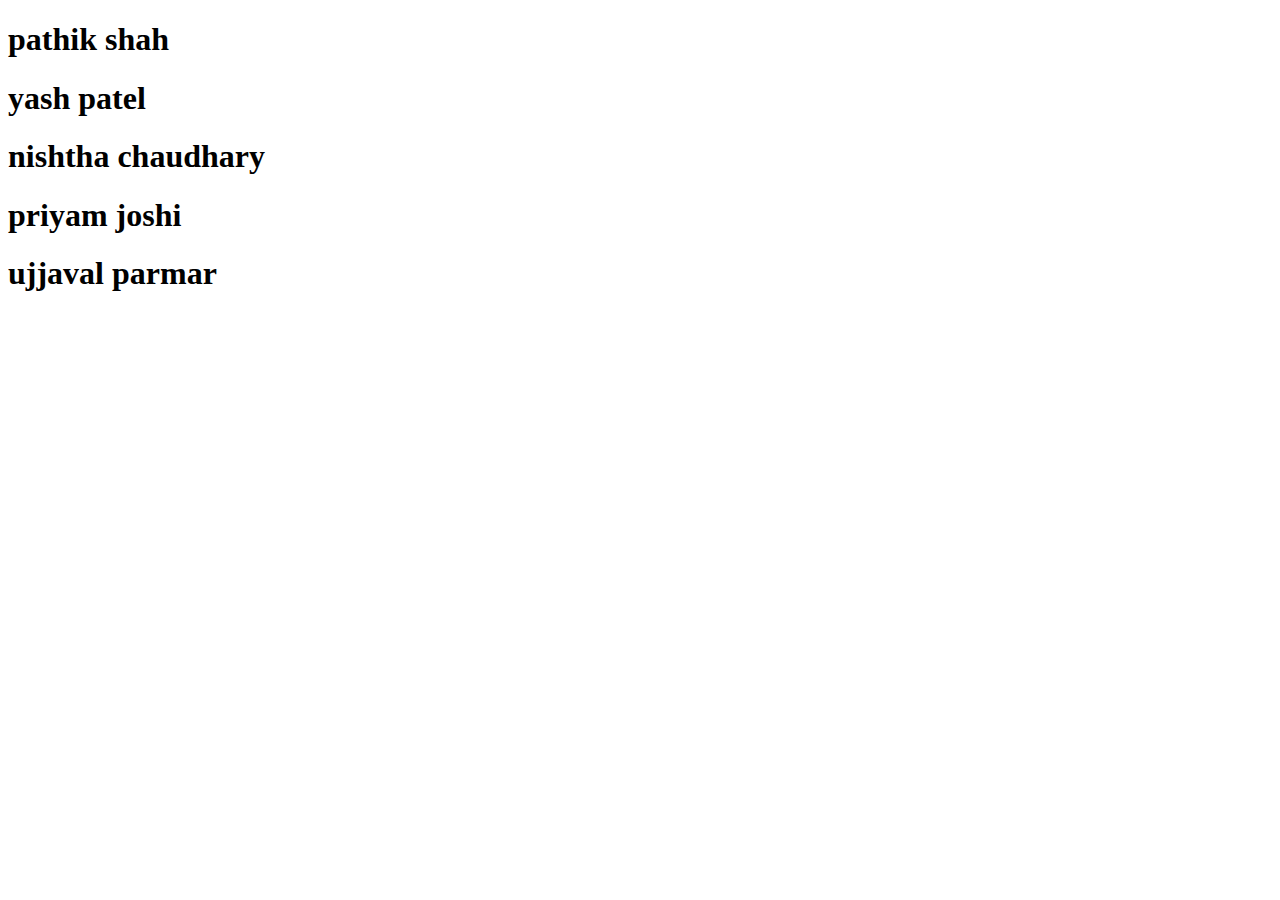
<file: team.html>
<!DOCTYPE html>
<html lang="en">
<head>
    <meta charset="UTF-8">
    <meta http-equiv="X-UA-Compatible" content="IE=edge">
    <meta name="viewport" content="width=device-width, initial-scale=1.0">
    <title>team</title>
</head>
<body>
    <h1>pathik shah</h1>
    <h1>yash patel</h1>
    <h1>nishtha chaudhary</h1>
    <h1>priyam joshi</h1>
    <h1>ujjaval parmar</h1>
</body>
</html>
</file>
